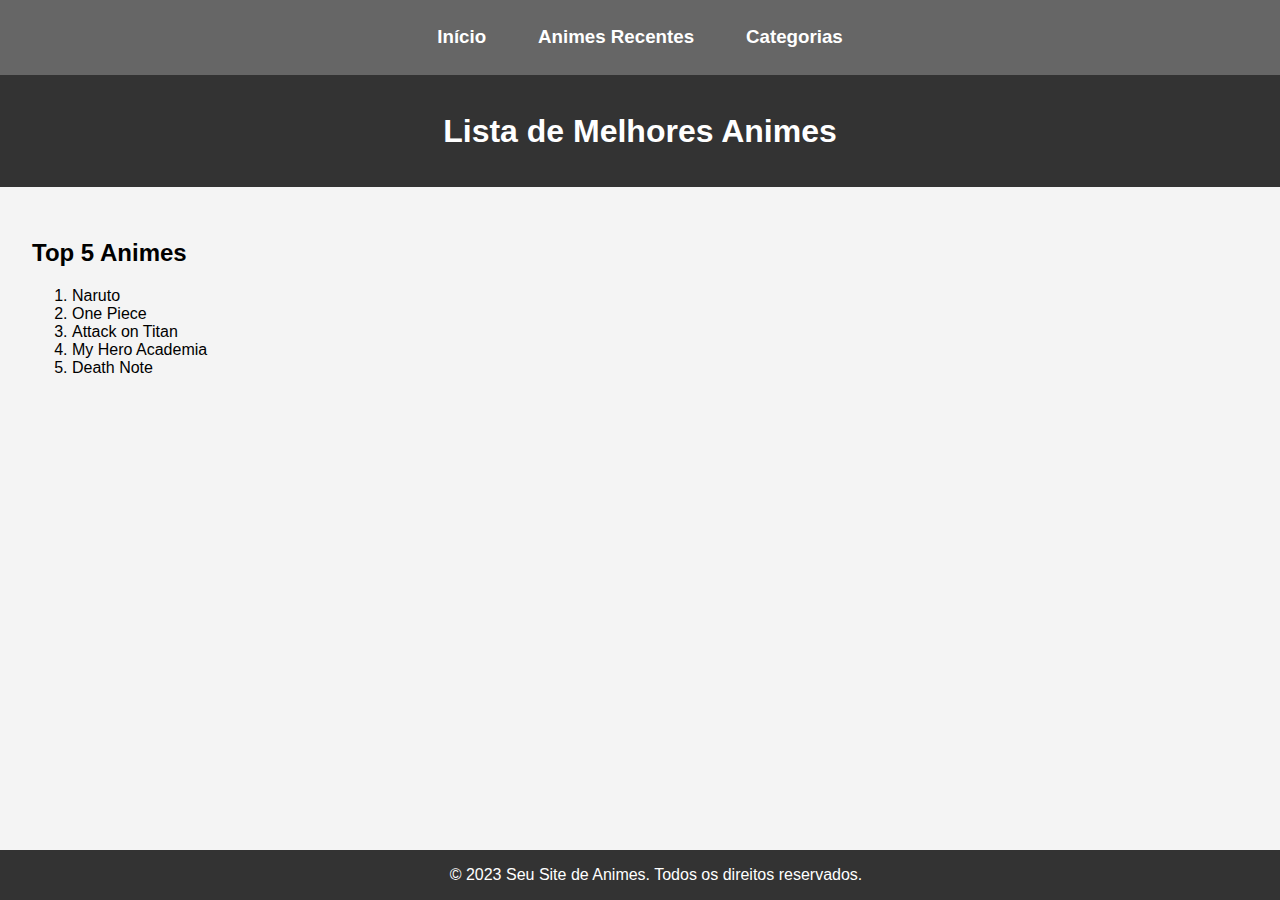
<file: Html teste/pratica.html>
<!DOCTYPE html>
<html lang="en">
<head>
    <meta charset="UTF-8">
    <meta name="viewport" content="width=device-width, initial-scale=1.0">
    <title>Seu Site de Animes</title>
    <style>
        body {
            font-family: Arial, sans-serif;
            margin: 0;
            padding: 0;
            background-color: #f4f4f4;
        }

        header {
            background-color: #333;
            color: white;
            text-align: center;
            padding: 1em;
        }

        nav {
            background-color: #666;
            padding: 0.5em;
            text-align: center;
        }

        nav a {
            color: white;
            text-decoration: none;
            padding: 0.5em 1em;
            margin: 0 0.25em;
        }

        section {
            padding: 2em;
        }

        footer {
            background-color: #333;
            color: white;
            text-align: center;
            padding: 1em;
            position: fixed;
            bottom: 0;
            width: 100%;
        }
    </style>
</head>
<body>

    <nav>
        <h3>
          <b>
            <a href="C:\Users\Acer\Downloads\potigol (1)\Html teste\index.Html">Início</a>
            <a href="#">Animes Recentes</a>
            <a href="#">Categorias</a>
          </b>
        </h3>
    </nav>

    <header>
        <h1>Lista de Melhores Animes</h1>
    </header>

    <section>
        <h2>Top 5 Animes</h2>
        <ol>
            <li>Naruto</li>
            <li>One Piece</li>
            <li>Attack on Titan</li>
            <li>My Hero Academia</li>
            <li>Death Note</li>
        </ol>
    </section>

    <footer>
        &copy; 2023 Seu Site de Animes. Todos os direitos reservados.
    </footer>

</body>
</html>
</file>
